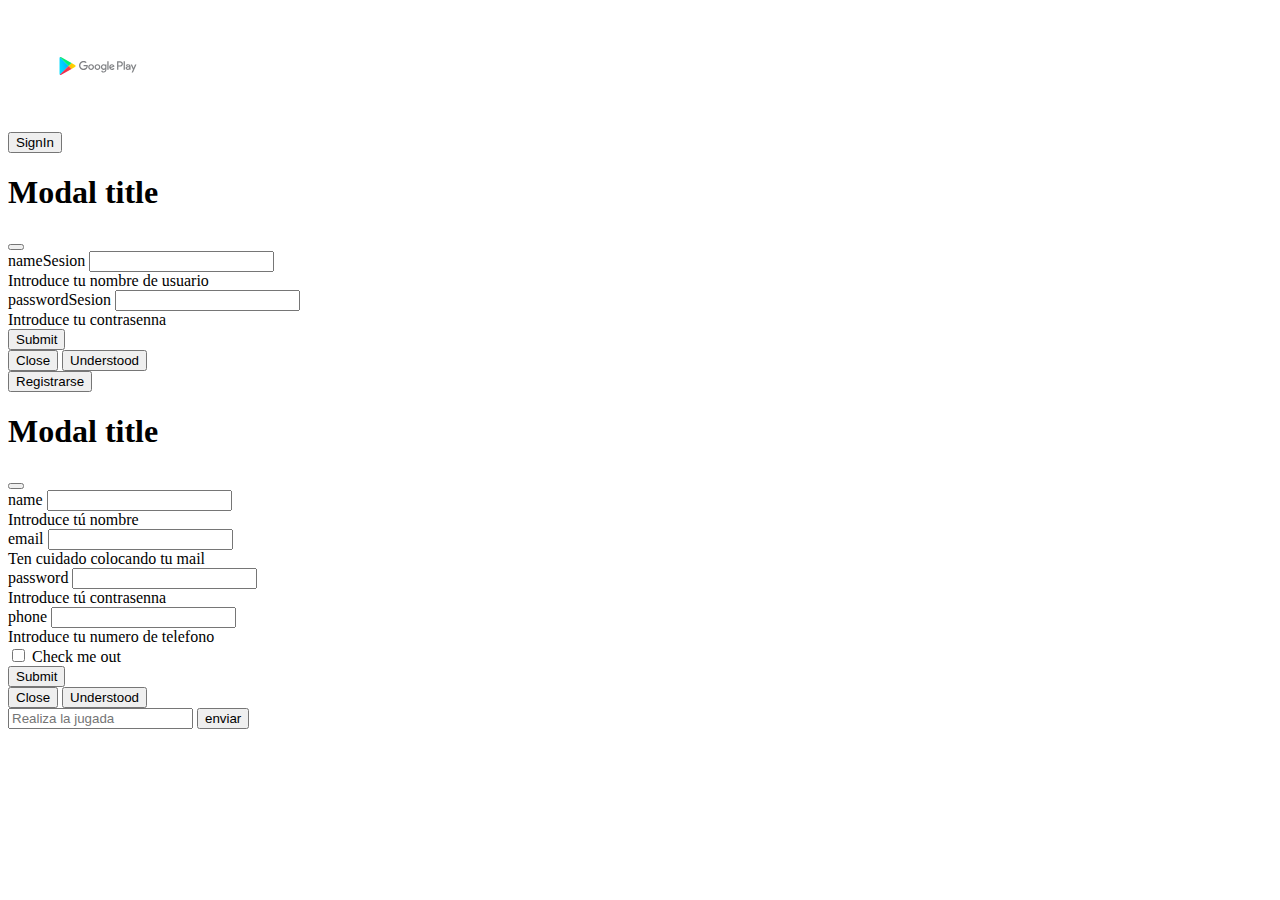
<file: class1/index.html>
<!doctype html>
<html lang="es">

<head>
  <title>Rulteta Online</title>
  <!-- Required meta tags -->
  <meta charset="utf-8">
  <meta name="viewport" content="width=device-width, initial-scale=1, shrink-to-fit=no">

  <!-- Bootstrap CSS v5.2.1 -->
  <link href="https://cdn.jsdelivr.net/npm/bootstrap@5.2.1/dist/css/bootstrap.min.css" rel="stylesheet"
    integrity="sha384-iYQeCzEYFbKjA/T2uDLTpkwGzCiq6soy8tYaI1GyVh/UjpbCx/TYkiZhlZB6+fzT" crossorigin="anonymous">

</head>
<body>
  <header>
    <!-- place navbar here -->
  </header>
  <main class="container">
   
  </main>
  <footer>
    <!-- place footer here -->
  </footer>
  <!-- Bootstrap JavaScript Libraries -->
  <script src="https://cdn.jsdelivr.net/npm/@popperjs/core@2.11.6/dist/umd/popper.min.js"
  integrity="sha384-oBqDVmMz9ATKxIep9tiCxS/Z9fNfEXiDAYTujMAeBAsjFuCZSmKbSSUnQlmh/jp3" crossorigin="anonymous">
</script>

<script src="https://cdn.jsdelivr.net/npm/bootstrap@5.2.1/dist/js/bootstrap.min.js"
integrity="sha384-7VPbUDkoPSGFnVtYi0QogXtr74QeVeeIs99Qfg5YCF+TidwNdjvaKZX19NZ/e6oz" crossorigin="anonymous">
  </script>
  <script src="https://code.jquery.com/jquery-3.7.0.min.js"></script>

<script src="./pagina.js"></script>

<script src="./Objetos.js"></script>

<!-- Scripts de Jquery  -->
<!-- Scripts de la clase  -->
</body>

</html>
</file>
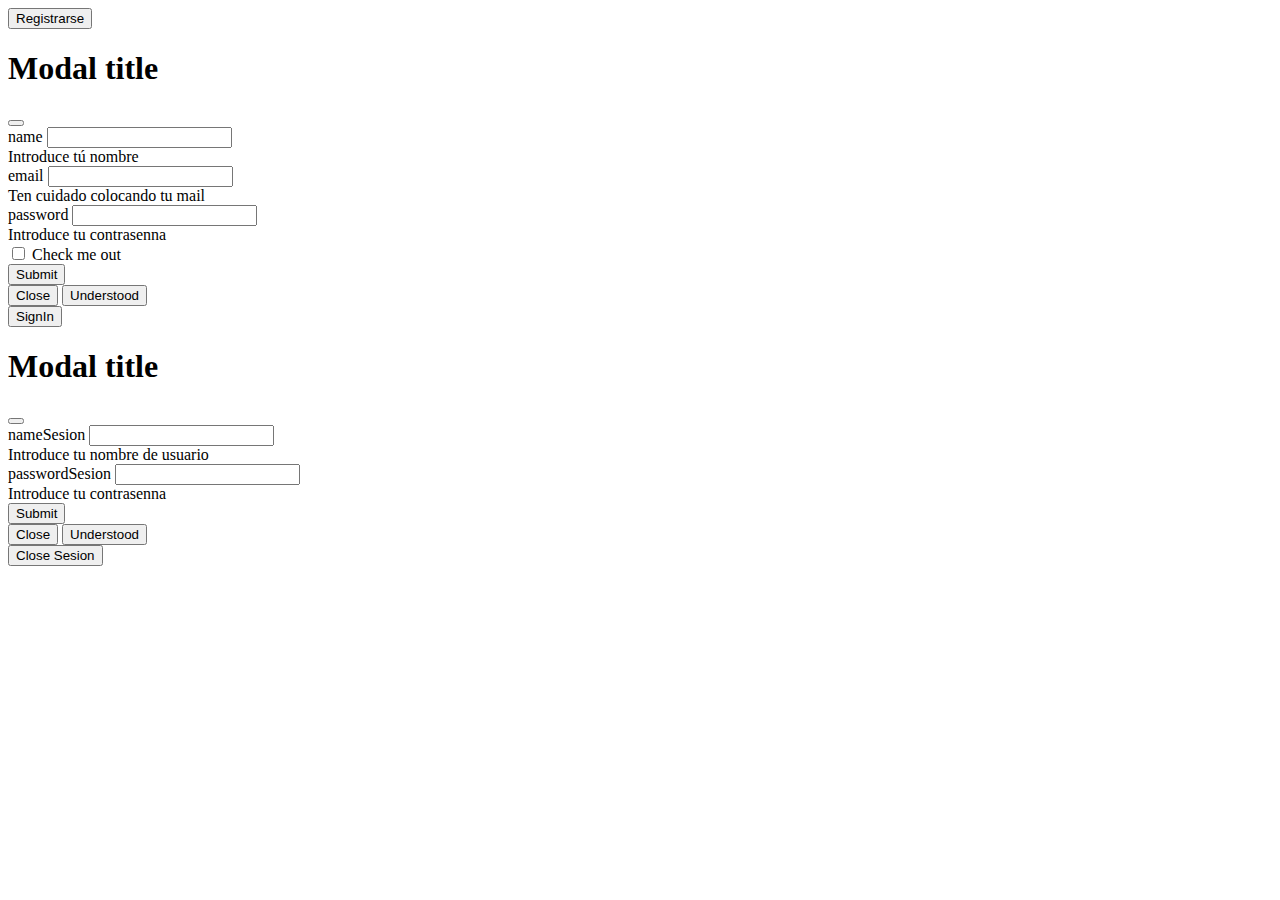
<file: Memory/index.html>
<!doctype html>
<html lang="en">

<head>
  <title>Title</title>
  <!-- Required meta tags -->
  <meta charset="utf-8">
  <meta name="viewport" content="width=device-width, initial-scale=1, shrink-to-fit=no">

  <!-- Bootstrap CSS v5.2.1 -->
  <link href="https://cdn.jsdelivr.net/npm/bootstrap@5.2.1/dist/css/bootstrap.min.css" rel="stylesheet"
    integrity="sha384-iYQeCzEYFbKjA/T2uDLTpkwGzCiq6soy8tYaI1GyVh/UjpbCx/TYkiZhlZB6+fzT" crossorigin="anonymous">

</head>

<body>
  <header>
    <!-- place navbar here -->
  </header>
  <main>

  </main>
  <footer>
    <!-- place footer here -->
  </footer>
  <!-- Bootstrap JavaScript Libraries -->
  <script src="https://cdn.jsdelivr.net/npm/@popperjs/core@2.11.6/dist/umd/popper.min.js"
    integrity="sha384-oBqDVmMz9ATKxIep9tiCxS/Z9fNfEXiDAYTujMAeBAsjFuCZSmKbSSUnQlmh/jp3" crossorigin="anonymous">
  </script>

  <script src="https://cdn.jsdelivr.net/npm/bootstrap@5.2.1/dist/js/bootstrap.min.js"
    integrity="sha384-7VPbUDkoPSGFnVtYi0QogXtr74QeVeeIs99Qfg5YCF+TidwNdjvaKZX19NZ/e6oz" crossorigin="anonymous">
  </script>

<script src="https://code.jquery.com/jquery-3.7.0.min.js"></script>

<script src="./pagina copy.js"></script>

<script src="./desafio2_js4.js"></script>

<script src="./game.js"></script>
</body>

</html>
</file>
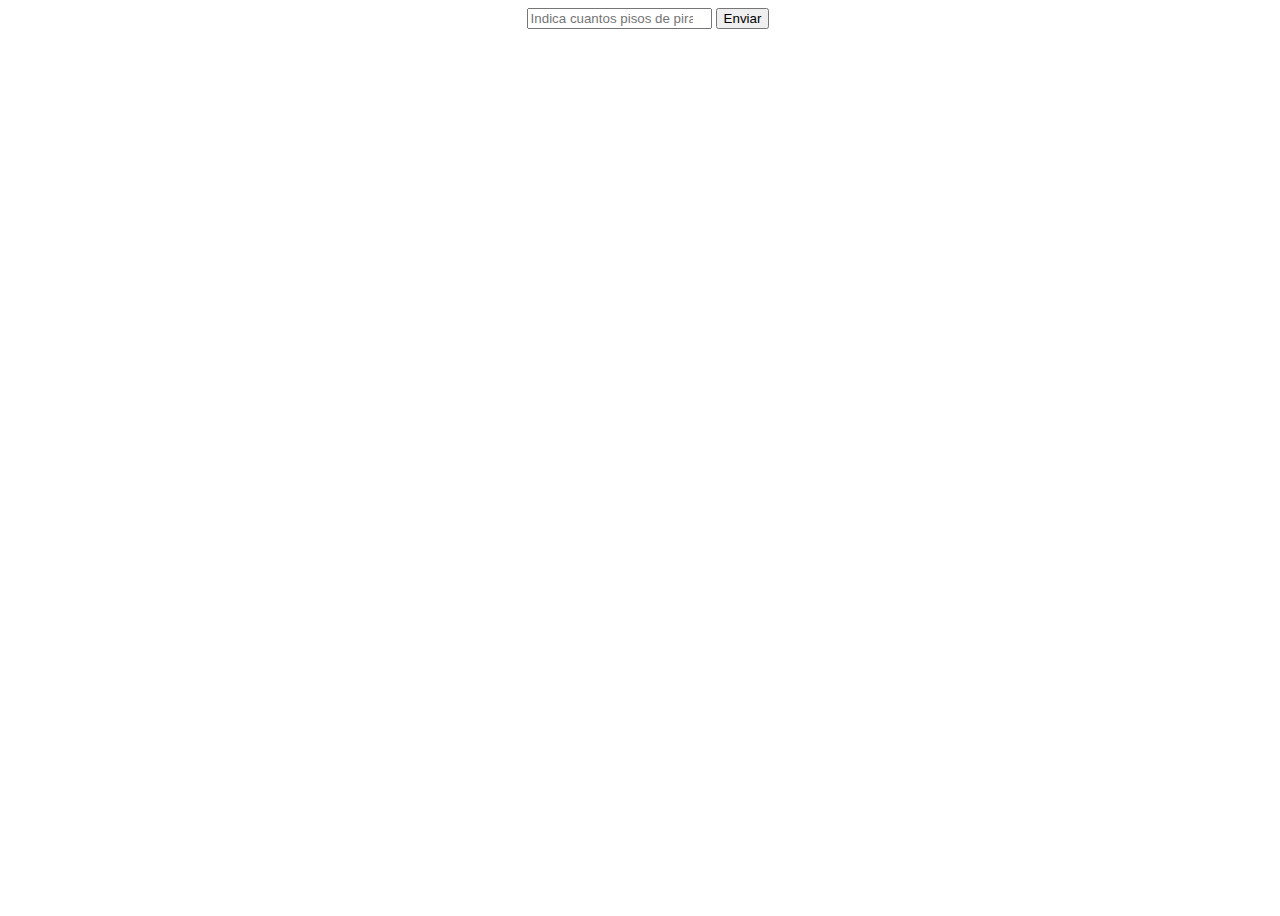
<file: Piramides/index.html>
<!DOCTYPE html>
<html lang="en">
<head>
          <meta charset="UTF-8">
          <meta http-equiv="X-UA-Compatible" content="IE=edge">
          <meta name="viewport" content="width=device-width, initial-scale=1.0">
              <link href="https://cdn.jsdelivr.net/npm/bootstrap@5.3.0/dist/css/bootstrap.min.css" rel="stylesheet" integrity="sha384-9ndCyUaIbzAi2FUVXJi0CjmCapSmO7SnpJef0486qhLnuZ2cdeRhO02iuK6FUUVM" crossorigin="anonymous">
            <link rel="stylesheet" href="./style.css">
          <title>Document</title>
</head>
<body class="bg-dark">
   <div class="inputContainer">
                <input  class="form-control" id="inputPiramide"  type="number" placeholder="Indica cuantos pisos de piramide quieres" >
                <button class="btn btn-dark" id="buttonPiramide">Enviar</button>
            </div> 
         
   <main>
    <div class="cuadrado"></div>
   </main>
   <footer>
    <button class="btn btn-primary" id="ColocarPiramides">Colocar mas piramides</button>
   </footer>
    <script src="https://cdn.jsdelivr.net/npm/bootstrap@5.3.0/dist/js/bootstrap.bundle.min.js" integrity="sha384-geWF76RCwLtnZ8qwWowPQNguL3RmwHVBC9FhGdlKrxdiJJigb/j/68SIy3Te4Bkz" crossorigin="anonymous"></script>

<script src="https://code.jquery.com/jquery-3.7.0.min.js"></script>
<script src="./main.js"></script>
</body>
</html>
</file>
<file: Piramides/style.css>
body{
    width: 100vw;
    height: 100vh;
    display: flex;
    flex-direction: column;
    align-items: center;
}
.cuadrado{
    background-color: #FFF;
    height: 20px;
    width: 20px;
    border: 2px solid;
}
.contenedor{
    display: flex;
}
main{
    display: flex;
    flex-direction: column;
    align-items: center;
}
#ColocarPiramides{
    position: absolute;
    bottom: 15px;
    right: 10px;
}
</file>
